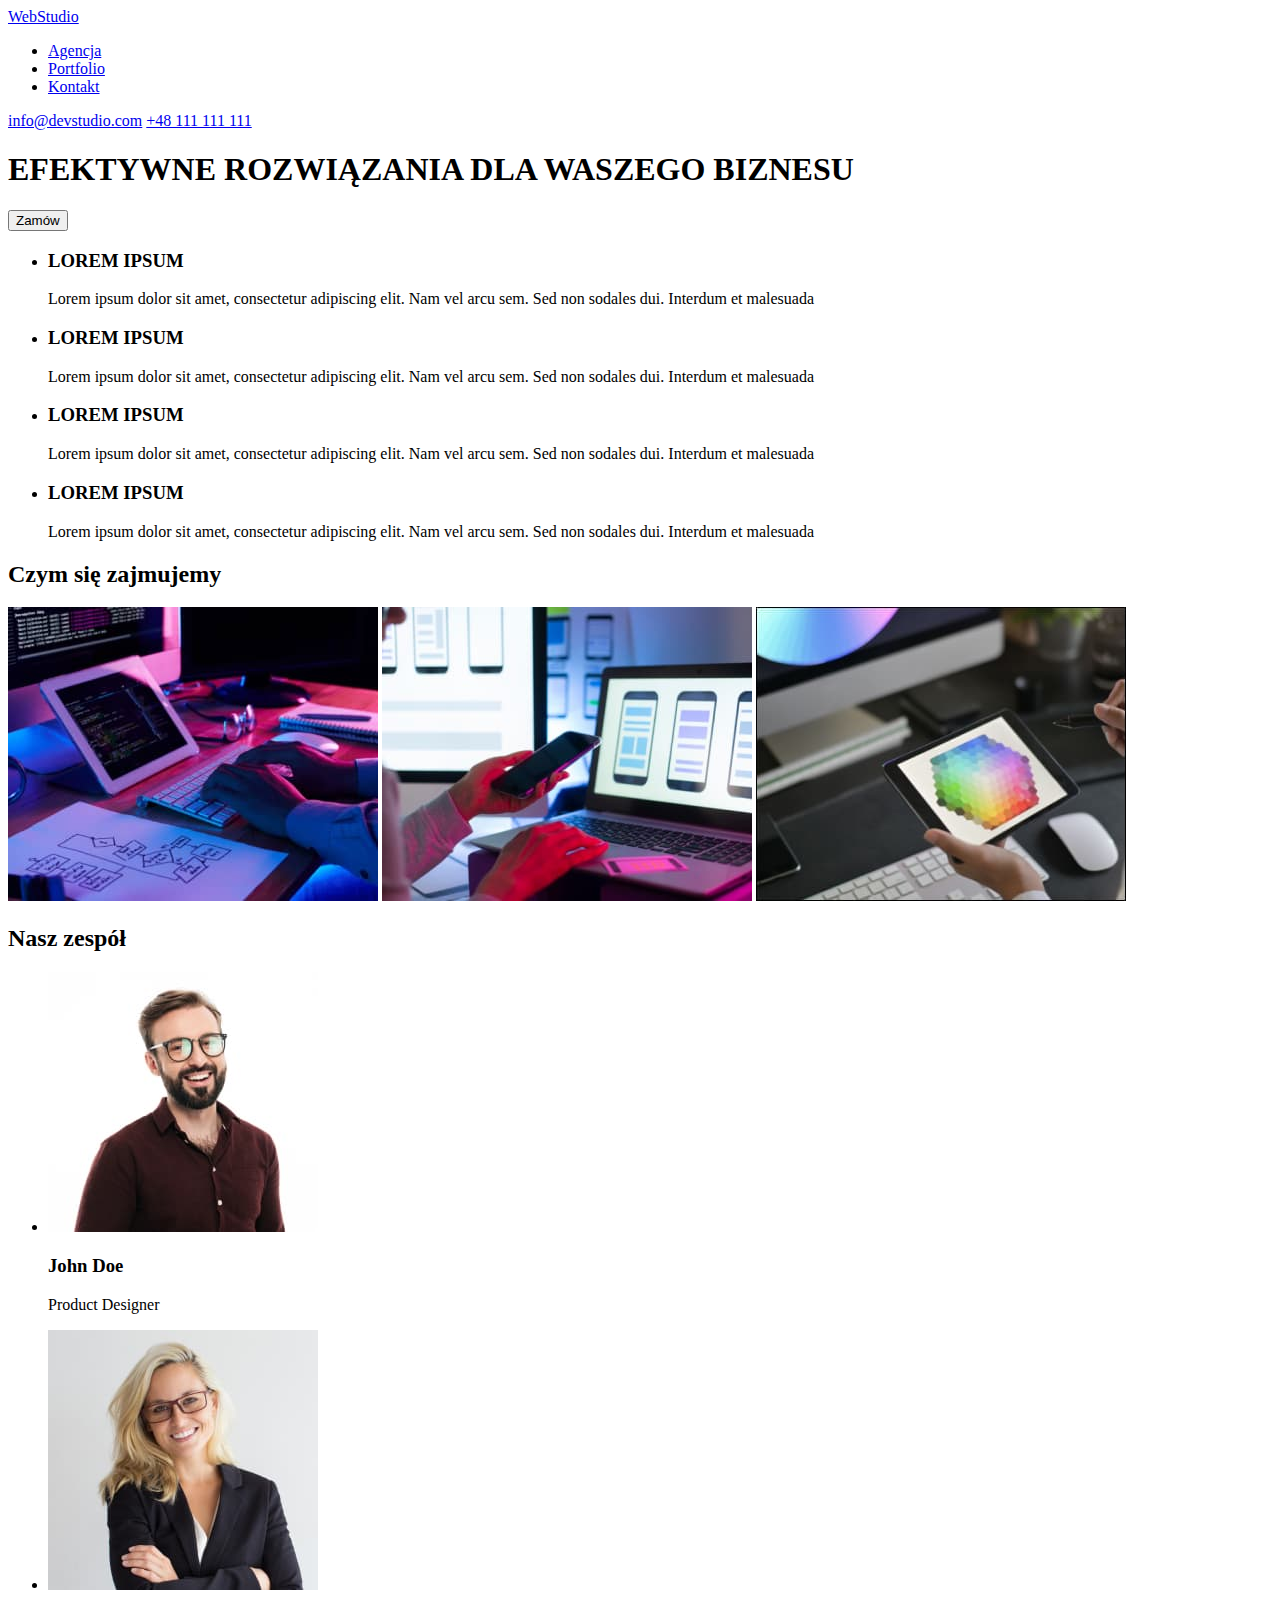
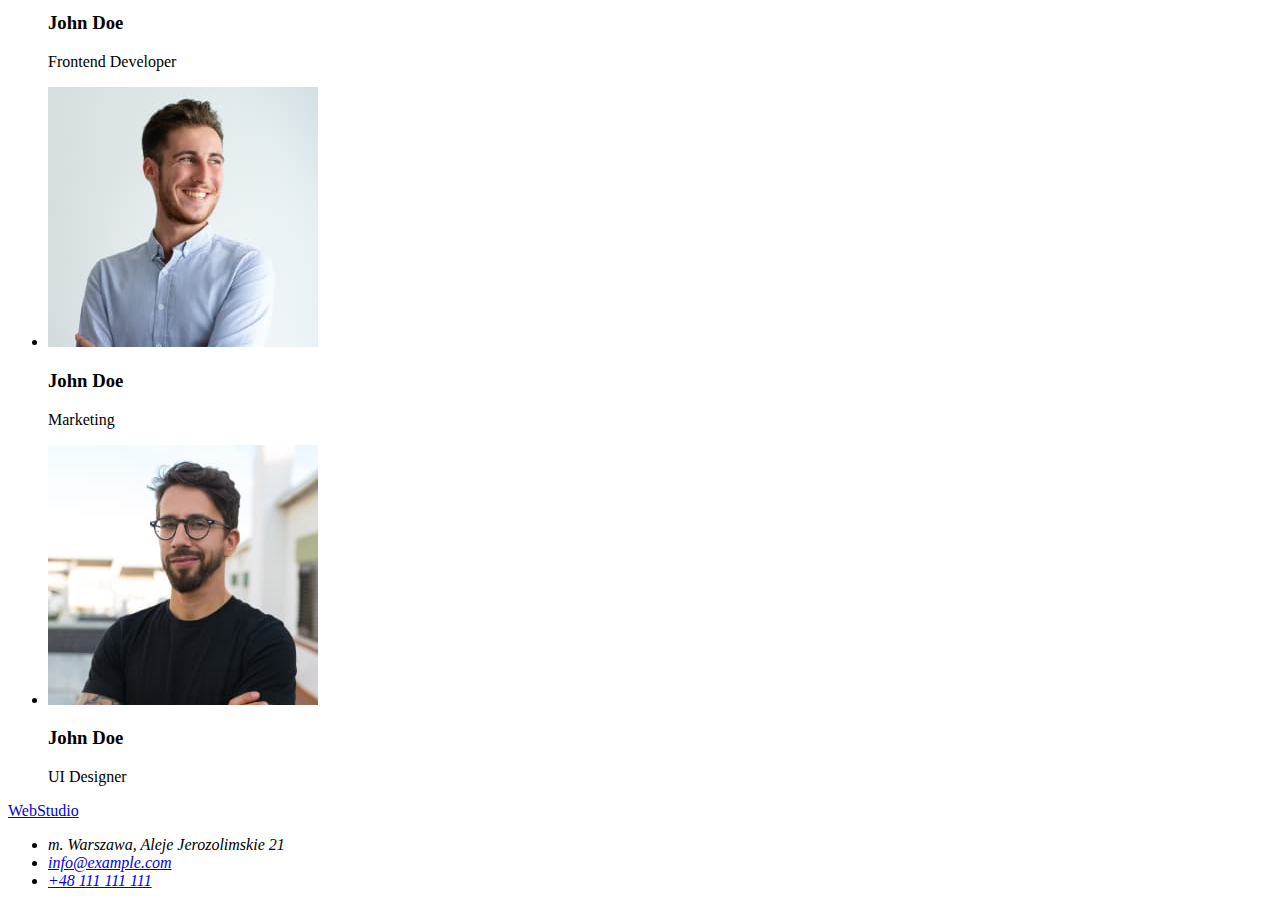
<file: index.html>
<!DOCTYPE html>
<html lang="en">
  <head>
    <meta charset="UTF-8" />
    <meta http-equiv="X-UA-Compatible" content="IE=edge" />
    <meta name="viewport" content="width=ć, initial-scale=1.0" />
    <title>Zadanie 1. Rafał Pawlak</title>
  </head>
  <body>
    <header>
      <a href="www.devstudio.com">WebStudio</a>
      <nav>
        <ul>
          <li><a href="#agency">Agencja</a></li>
          <li><a href="#portfolio">Portfolio</a></li>
          <li><a href="#contact">Kontakt</a></li>
        </ul>
      </nav>
      <a href="mailto:info@devstudio.com">info@devstudio.com</a>
      <a href="tel:+48111111111">+48 111 111 111</a>
    </header>

    <main>
      <section>
        <h1>EFEKTYWNE ROZWIĄZANIA DLA WASZEGO BIZNESU</h1>
        <button>Zamów</button>
      </section>
      <section>
        <ul>
          <li>
            <h3>LOREM IPSUM</h3>
            <p>
              Lorem ipsum dolor sit amet, consectetur adipiscing elit. Nam vel arcu sem. Sed non
              sodales dui. Interdum et malesuada
            </p>
          </li>
          <li>
            <h3>LOREM IPSUM</h3>
            <p>
              Lorem ipsum dolor sit amet, consectetur adipiscing elit. Nam vel arcu sem. Sed non
              sodales dui. Interdum et malesuada
            </p>
          </li>
          <li>
            <h3>LOREM IPSUM</h3>
            <p>
              Lorem ipsum dolor sit amet, consectetur adipiscing elit. Nam vel arcu sem. Sed non
              sodales dui. Interdum et malesuada
            </p>
          </li>
          <li>
            <h3>LOREM IPSUM</h3>
            <p>
              Lorem ipsum dolor sit amet, consectetur adipiscing elit. Nam vel arcu sem. Sed non
              sodales dui. Interdum et malesuada
            </p>
          </li>
        </ul>
      </section>
      <section id="Portfolio">
        <h2>Czym się zajmujemy</h2>
        <img src="images/img1.jpg" alt="Komputer" width="370" height="294" />
        <img src="images/img2.jpg" alt="Telefon" width="370" height="294" />
        <img src="images/img3.jpg" alt="Tablet" width="370" height="294" />
      </section>
      <section id="agency">
        <h2>Nasz zespół</h2>
        <ul>
          <li>
            <img src="images/imgteam1.jpg" alt="Mężczyzna, John Doe" width="270" height="260" />
            <h3>John Doe</h3>
            <p>Product Designer</p>
          </li>
          <li>
            <img src="images/imgteam2.jpg" alt="Kobieta, John Doe" width="270" height="260" />
            <h3>John Doe</h3>
            <p>Frontend Developer</p>
          </li>
          <li>
            <img src="images/imgteam3.jpg" alt="Mężczyzna, John Doe" width="270" height="260" />
            <h3>John Doe</h3>
            <p>Marketing</p>
          </li>
          <li>
            <img src="images/imgteam4.jpg" alt="Mężczyzna, John Doe" width="270" height="260" />
            <h3>John Doe</h3>
            <p>UI Designer</p>
          </li>
        </ul>
      </section>
    </main>
    <footer id="contact">
      <a href="www.devstudio.com">WebStudio</a>
      <address>
        <ul>
          <li>m. Warszawa, Aleje Jerozolimskie 21</li>
          <li><a href="mailto:info@example.com">info@example.com</a></li>
          <li><a href="tel:48111111111">+48 111 111 111</a></li>
        </ul>
      </address>
    </footer>
  </body>
</html>
</file>
